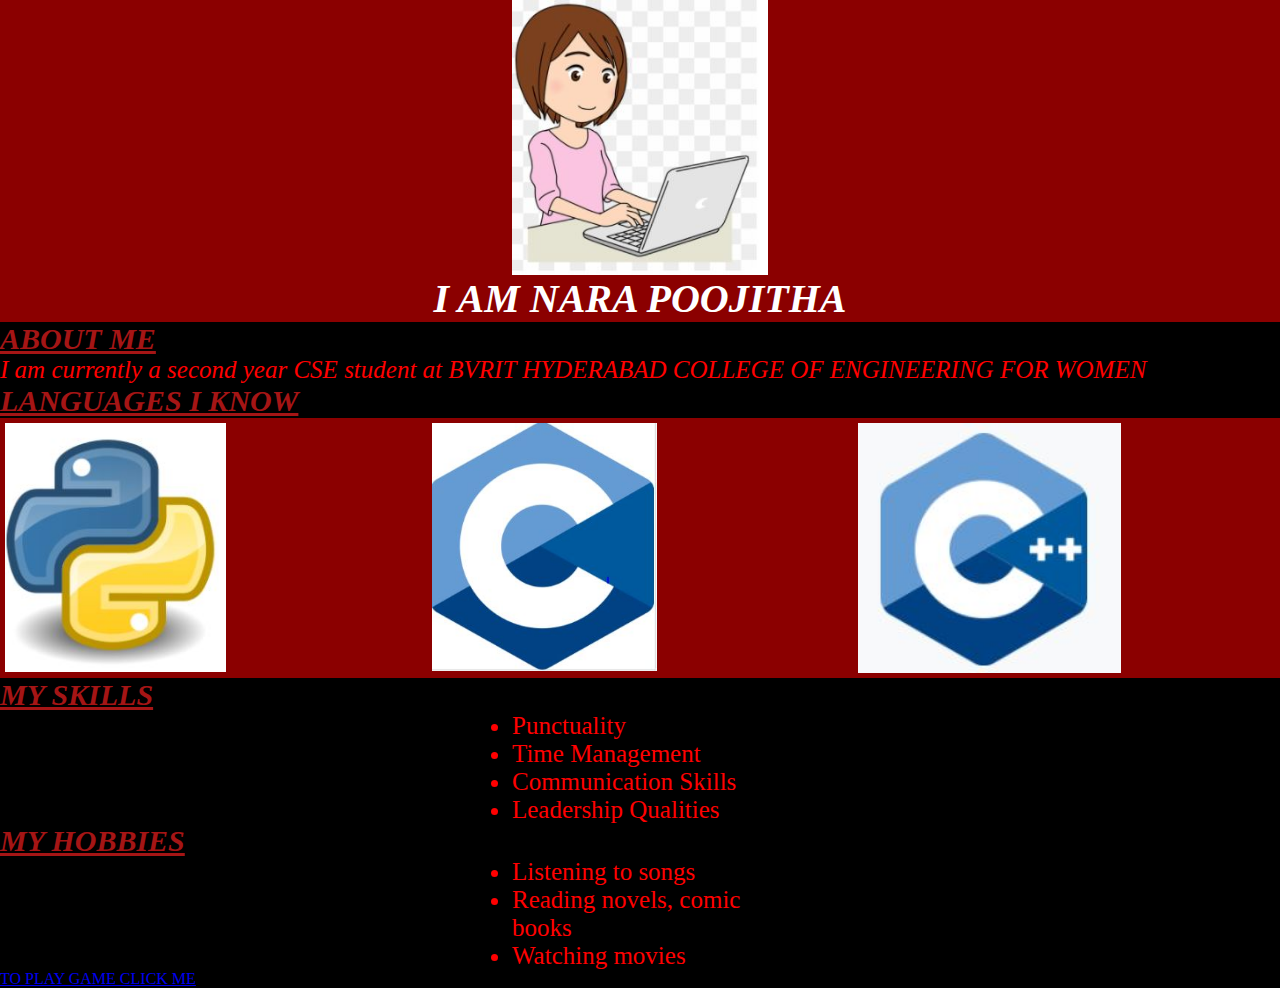
<file: index.html>
<html>

<head>
    <title>MY PERSONAL WEBSITE...</title>
    <body>
        <link rel = "stylesheet" href="style.css">
        <div class="container">
            <img src="girl.JPG" alt="girl with laptop" class="center">
            
           <h1> <div class="centered"><b>I AM NARA POOJITHA</b></div></h1>
          </div>
          <h2 style="color:rgb(165, 21, 21);"><u><b><i>ABOUT ME</i></b></u></h2>
         <p style="color:red;">
             
             I am currently a second year CSE student at BVRIT HYDERABAD COLLEGE OF ENGINEERING FOR WOMEN 
         </p>
        <h3 style="color:rgb(165, 21, 21);"><u><b><i>LANGUAGES I KNOW</i></b></u></h3>
        
          <div class="row">
            <div class="column">
              <img src="python.JPG" alt="python language" style="width:53%">
            </div>
            <div class="column">
              <img src="c.JPG" alt="c language" style="width:54%">
            </div>
            <div class="column">
              <img src="c++.JPG" alt="c++ language" style="width:63%">
            </div>
          </div>
          
            
                  <h4 style="color:rgb(165, 21, 21);"><u><b><i>MY SKILLS</i></b></u></h4>
                
                    <ul style="color:red;" class="center">
                        <li >Punctuality</li>
                        <li >Time Management</li>
                        <li >Communication Skills</li>
                        <li >Leadership Qualities</li>
                      </ul>
                <h5 style="color:rgb(165, 21, 21);"><u><b><i>MY HOBBIES</i></b></u></h5>
                <ul style="color:red;" class="center">
                    <li >Listening to songs</li>
                    <li >Reading novels, comic books</li>
                    <li >Watching movies</li>
                    
                  </ul>
                  <a href = "https://narapoojitha.github.io/Personal_Website/"> TO PLAY GAME CLICK ME</a>
                  
          
    </body>
</head>
</html>
</file>
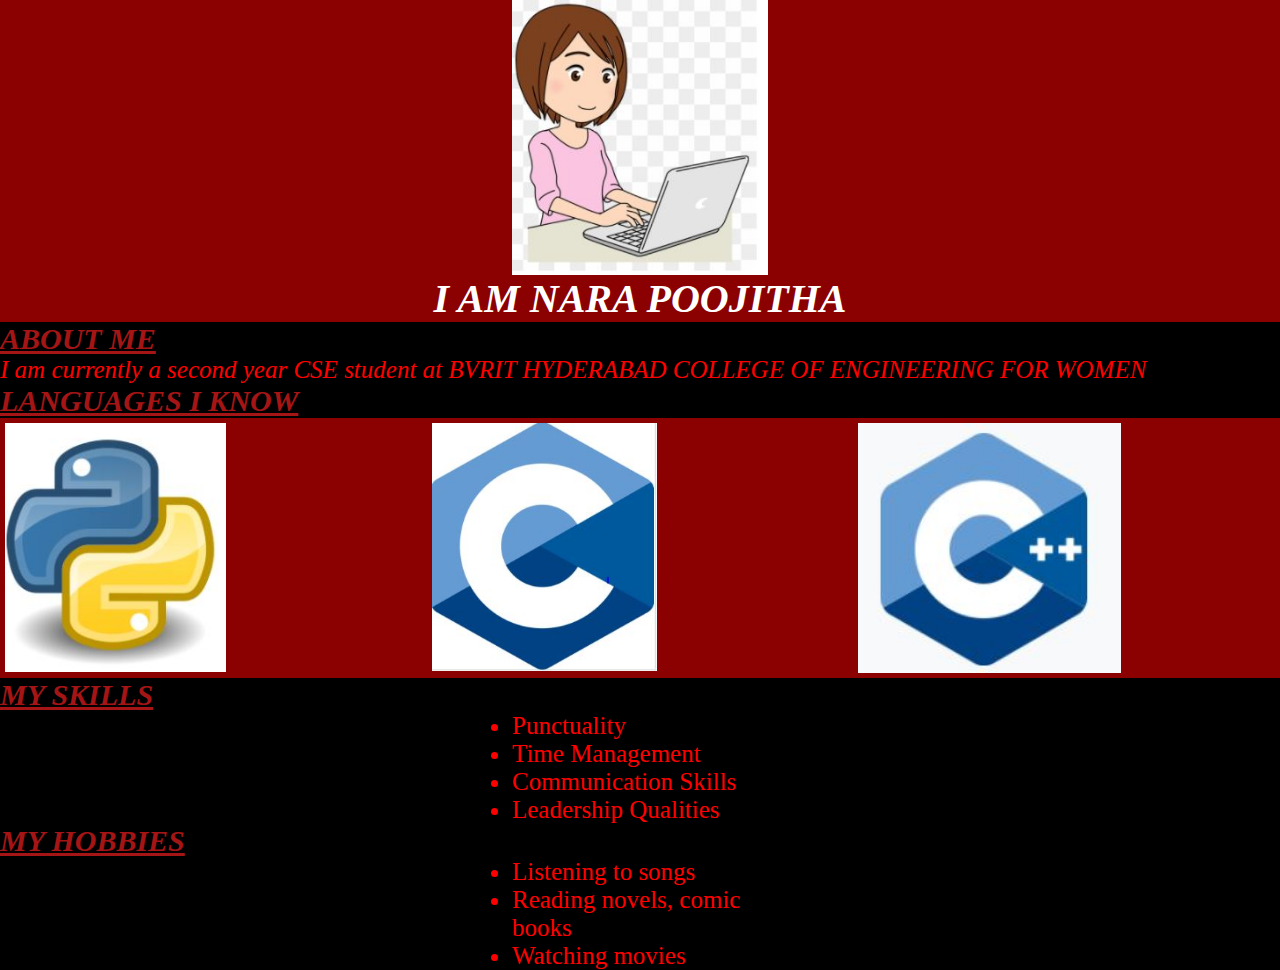
<file: html_website_1.html>
<html>

<head>
    <title>MY PERSONAL WEBSITE...</title>
    <body>
        <link rel = "stylesheet" href="style.css">
        <div class="container">
            <img src="girl.JPG" alt="girl with laptop" class="center">
            
           <h1> <div class="centered"><b>I AM NARA POOJITHA</b></div></h1>
          </div>
          <h2 style="color:rgb(165, 21, 21);"><u><b><i>ABOUT ME</i></b></u></h2>
         <p style="color:red;">
             
             I am currently a second year CSE student at BVRIT HYDERABAD COLLEGE OF ENGINEERING FOR WOMEN 
         </p>
        <h3 style="color:rgb(165, 21, 21);"><u><b><i>LANGUAGES I KNOW</i></b></u></h3>
        
          <div class="row">
            <div class="column">
              <img src="python.JPG" alt="python language" style="width:53%">
            </div>
            <div class="column">
              <img src="c.JPG" alt="c language" style="width:54%">
            </div>
            <div class="column">
              <img src="c++.JPG" alt="c++ language" style="width:63%">
            </div>
          </div>
          
            
                  <h4 style="color:rgb(165, 21, 21);"><u><b><i>MY SKILLS</i></b></u></h4>
                
                    <ul style="color:red;" class="center">
                        <li >Punctuality</li>
                        <li >Time Management</li>
                        <li >Communication Skills</li>
                        <li >Leadership Qualities</li>
                      </ul>
                <h5 style="color:rgb(165, 21, 21);"><u><b><i>MY HOBBIES</i></b></u></h5>
                <ul style="color:red;" class="center">
                    <li >Listening to songs</li>
                    <li >Reading novels, comic books</li>
                    <li >Watching movies</li>
                    
                  </ul>
                  
                  
          
    </body>
</head>
</html>
</file>
<file: style.css>
*{
    margin : 0;
    padding : 0;
}
.center {
    display: block;
    margin-left: auto;
    margin-right: auto;
    width: 20%;
  }
  .container {
    position: relative;
    text-align: center;
    color: white;
  }
  p {

    font-size: 25px;
    font-style: oblique;
  }
  
  body {
    background: black;
  }
  
  div {
    background: rgb(139,0,0);
  }
  ul{
    font-size: 25px;

  }
  h1 {
    background: #FF4500;
    font-size: 40px;
    font-style: oblique;
  }
  h4,h3,h2,h5,h6{
    font-size: 30px;
  }
  .column {
    float: left;
    width: 33.33%;
    padding: 5px;
  }
  
  /* Clear floats after image containers */
  .row::after {
    content: "";
    clear: both;
    display: table;
  }
  .row {
    display: flex;
  }
  
  .column {
    flex: 33.33%;
    padding: 5px;
  }
  main {
    background: hsl(39,100%,65%);
  }
</file>
